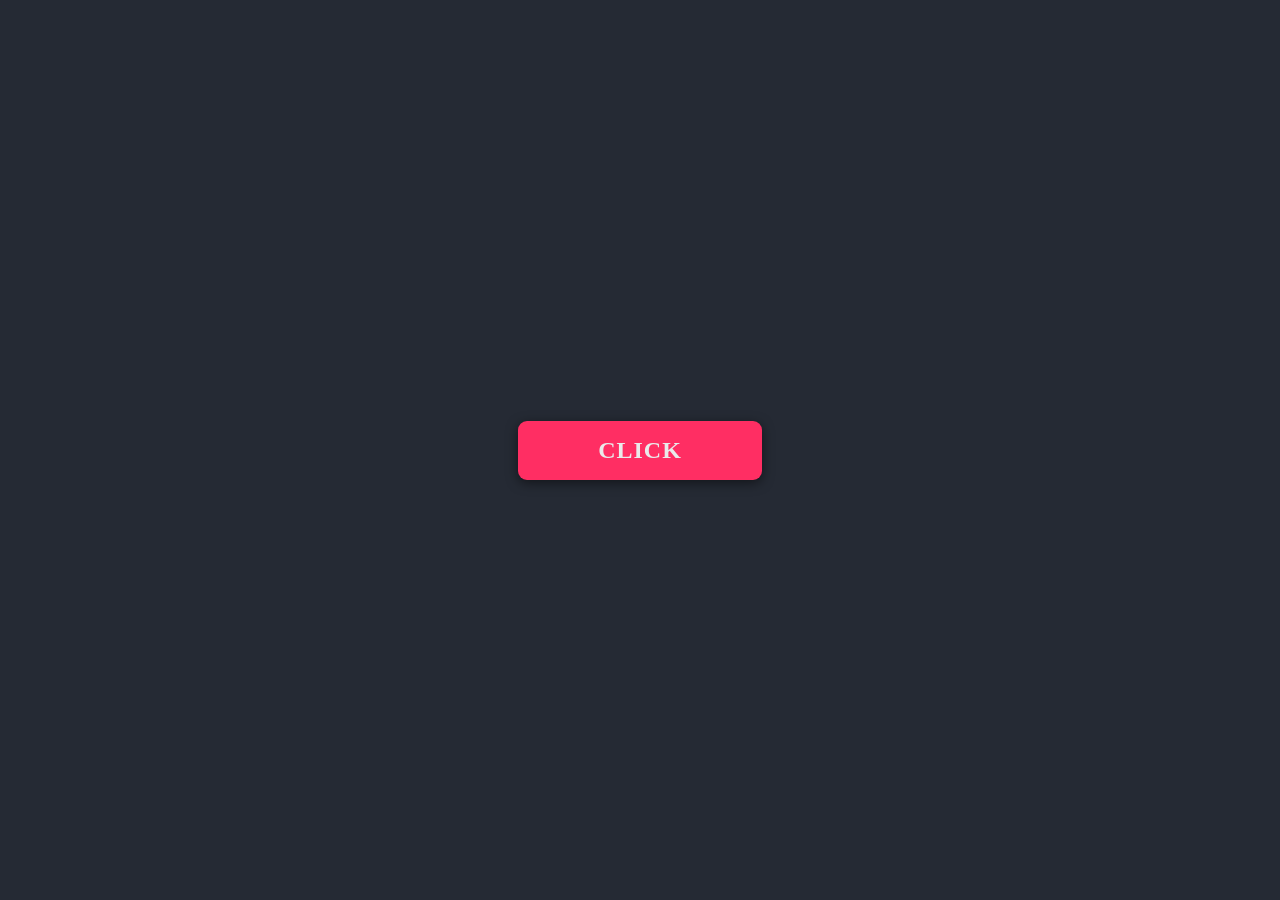
<file: btn_ripple-effect/index.html>
<!DOCTYPE html>
<html lang="en">
<head>
    <meta charset="UTF-8">
    <meta name="viewport" content="width=device-width, initial-scale=1.0">
    <title>JS button click effect 01</title>
    <link rel="stylesheet" href="./reset.css">
    <link rel="stylesheet" href="./style.css">
</head>
<body>
    <button type="button" class="btn-default">CLICK</button>
    <script>
        const btn = document.querySelector(".btn-default");

        const onClick = e => {
            const { x, y, width, height } = btn.getBoundingClientRect();
            const radius = Math.sqrt(width * width + height * height);
            btn.style.setProperty('--diameter', radius * 2 + 'px');

            const { clientX, clientY } = e;

            // console.log(e.clientX);

            const left = (clientX - x - radius) / width * 100 + '%';

            const top = (clientY - y - radius) / height * 100 + '%';

            btn.style.setProperty('--left', left);
            btn.style.setProperty('--top', top);
            btn.style.setProperty('--ani', '');

            setTimeout(()=> {
                btn.style.setProperty('--ani', 'ripple-effect 430ms linear');
            });

        }

        btn.addEventListener('click', onClick);
    </script>
</body>
</html>
</file>
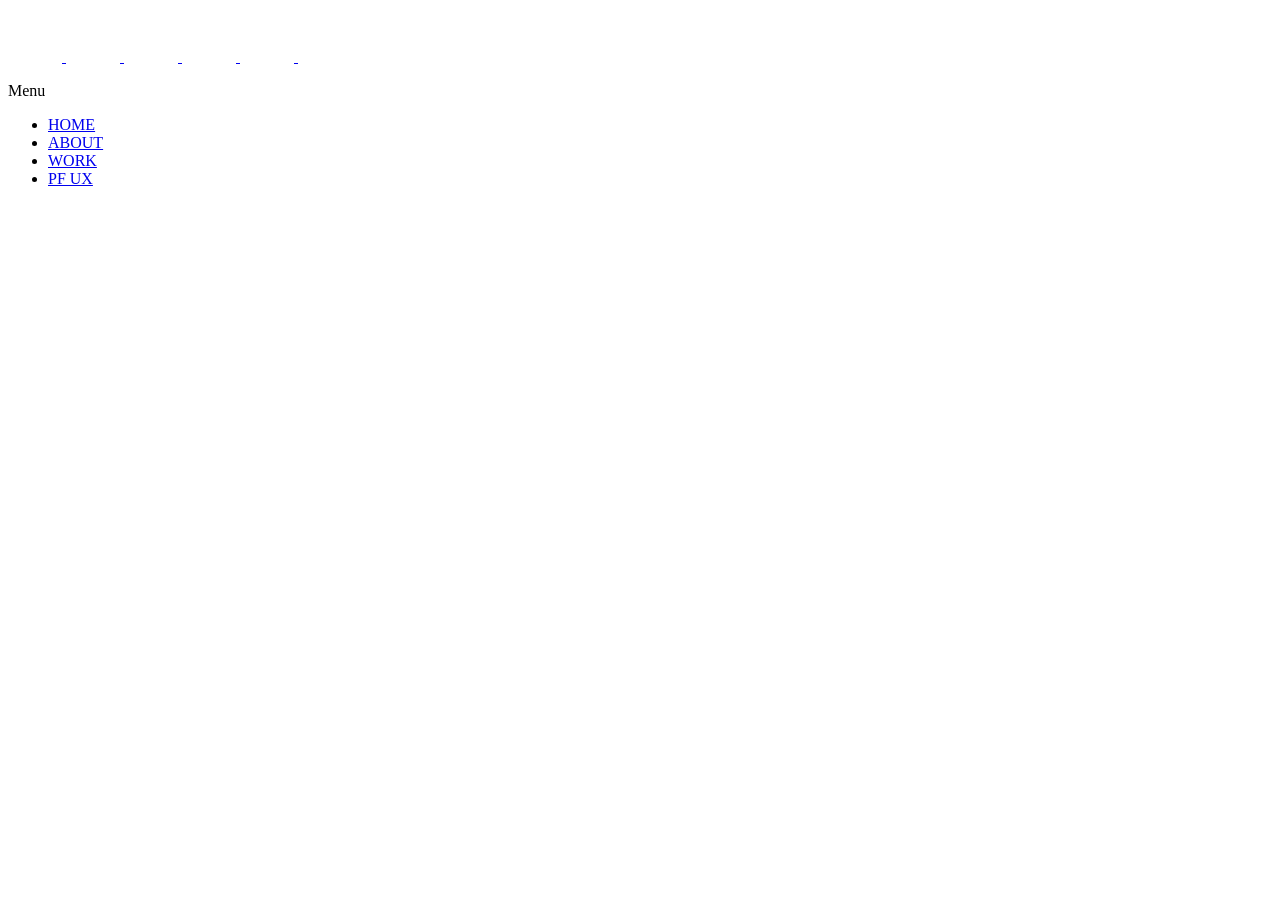
<file: gsap-scrollTrigger/index.html>
<!DOCTYPE html>
<html lang="ko">
<head>
	<meta charset="UTF-8">
	<meta name="viewport" content="width=device-width, initial-scale=1.0">
	<title>GSAP scrollTrigger</title>
</head>
<body>
	<div class="wrap">
		<header>
			<div class="inner">
				<a href="javascript:;" class="logo">
					<span><img src="images/logo/S_J.png" alt=""></span>
					<span><img src="images/logo/S_Y.png" alt=""></span>
					<span><img src="images/logo/S_O.png" alt=""></span>
					<span><img src="images/logo/S_U.png" alt=""></span>
					<span><img src="images/logo/S_N.png" alt=""></span>
					<span><img src="images/logo/S_G.png" alt=""></span>
				</a>
				<nav class="gnb">
					<p class="menuOpen">Menu</p>
					<ul class="menuBox">
						<li><a href="javascript:l">HOME</a></li>
						<li><a href="javascript:l">ABOUT</a></li>
						<li><a href="javascript:l">WORK</a></li>
						<li><a href="javascript:l">PF UX</a></li>
					</ul>
				</nav>
			</div>
		</header>
	</div>
</body>
</html>
</file>
<file: btn_ripple-effect/style.css>
html,
body {
  display: flex;
  flex-direction: column;
  align-items: center;
  justify-content: center;
  width: 100%;
  height: 100%;
  background-color: #252a34;
}

.btn-default {
  font-family: roboto;
  letter-spacing: 1px;
  padding: 1rem 5rem;
  border-radius: 9px;
  font-size: 1.5rem;
  color: #eaeaea;
  font-weight: bold;
  background-color: #ff2e63;
  box-shadow: 0 3px 12px 0 rgba(0, 0, 0, 0.5);
  border: none;
  cursor: pointer;
  position: relative;
  --ani : initial;
  overflow: hidden;
}

.btn-default:after {
  content: "";
  display: block;
  position: absolute;
  top: var(--top);
  left: var(--left);
  width: var(--diameter);
  height: var(--diameter);
  transform: scale(0);
  background-color: rgba(255, 255, 255, 0.4);
  border-radius: 50%;
  pointer-events: none;
  /* animation: ripple-effect 1000ms linear; */
  animation: var(--ani);
}

@keyframes ripple-effect {
  100% {
    transform: scale(1);
    opacity: 0;
  }
}
</file>
